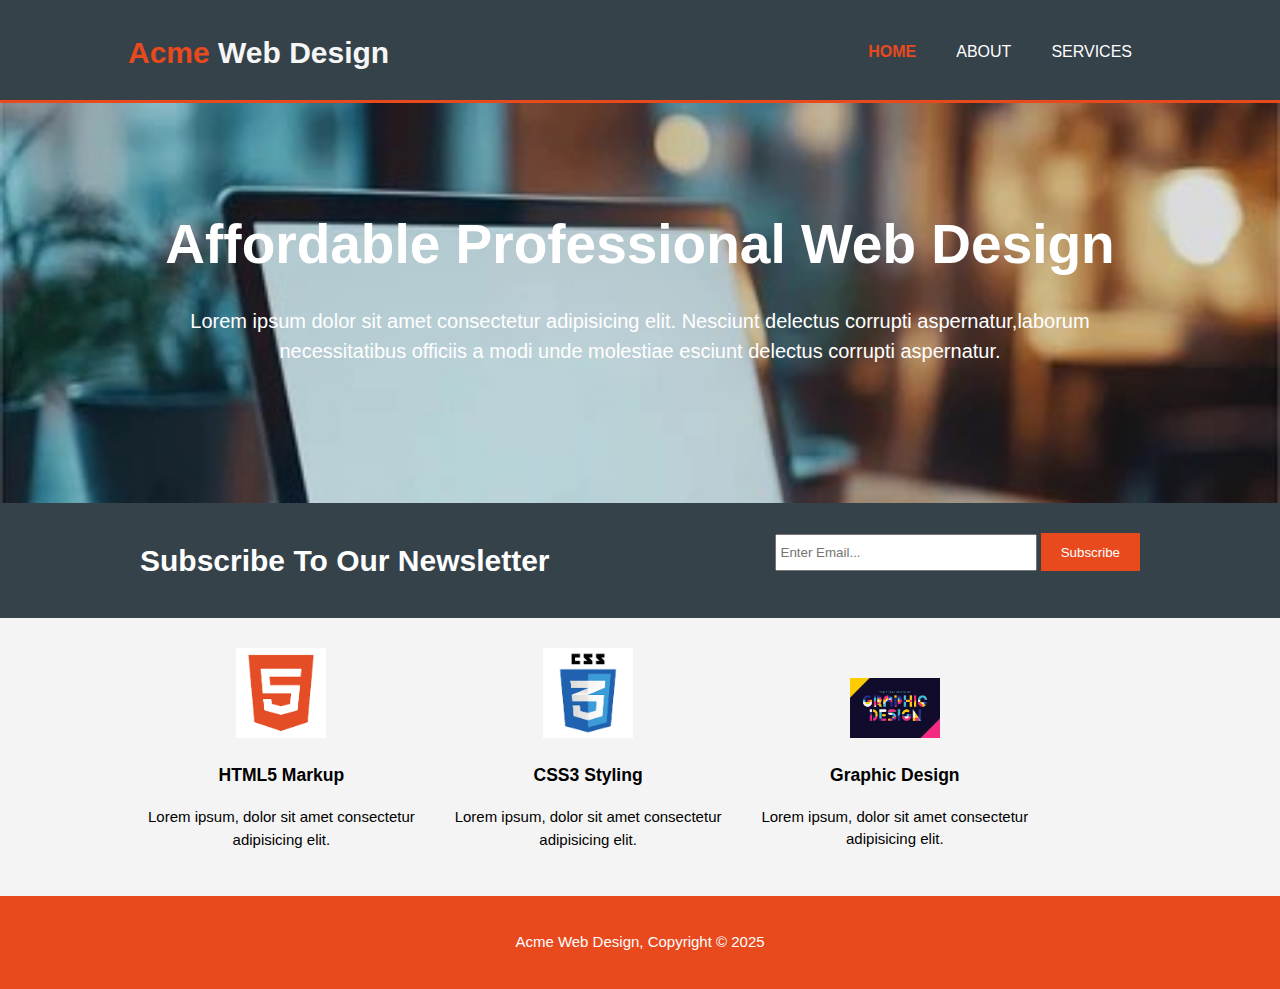
<file: index.html>
<!DOCTYPE html>
<html lang="en">
<head>
    <meta charset="UTF-8">
    <meta name="viewport" content="width=device-width, initial-scale=1.0">
    <meta name="description" content="Affordable and professional web design">
    <meta name="keywords" content="web design,Affordable web design,professional web design">
    <meta name="author" content="Brad Traversy">
    <title>Acme Web Design | Welcome</title>
    <link rel="stylesheet" href="style.css">
</head>
<body>
    <header>
        <div class="container">
            <div id="branding">
                <h1><span class="highlight">Acme</span> Web Design</h1>
            </div>
            <nav>
                <ul>
                    <li class="current"><a href="index.html">HOME</a></li>
                    <li><a href="about.html">ABOUT</a></li>
                    <li><a href="services.html">SERVICES</a></li>
                </ul>
            </nav>
        </div>
    </header>

    <section id="showcase">
        <div class="container">
            <h1>Affordable Professional Web Design</h1>
            <p>Lorem ipsum dolor sit amet consectetur adipisicing elit. Nesciunt delectus corrupti aspernatur,laborum necessitatibus officiis a modi unde molestiae esciunt delectus corrupti aspernatur.</p>
        </div>
    </section>
    <section id="newsletter">
        <div class="container">
            <h1>Subscribe To Our Newsletter</h1>
            <form>
                <input type="Email" placeholder="Enter Email..."/>
                <button type="submit" class="button_1">Subscribe</button>
            </form>
        </div>
    </section>
    <section id="boxes">
        <div class="container">
            <div class="box">
                <img src="HTML5.png">
                <h3>HTML5 Markup</h3>
                <p>Lorem ipsum, dolor sit amet consectetur adipisicing elit.</p>
            </div>
            <div class="box">
                <img src="CSS3.png">
                <h3>CSS3 Styling</h3>
                <p>Lorem ipsum, dolor sit amet consectetur adipisicing elit.</p>
            </div>
            <div class="box" id="check">
                <img src="Graphic Design.jpeg">
                <h3>Graphic Design</h3>
                <p>Lorem ipsum, dolor sit amet consectetur adipisicing elit.</p>
            </div>
        </div>
    </section>

    <footer>
        <p>Acme Web Design, Copyright &copy; 2025</p>
    </footer>
    
</body>
</html>
</file>
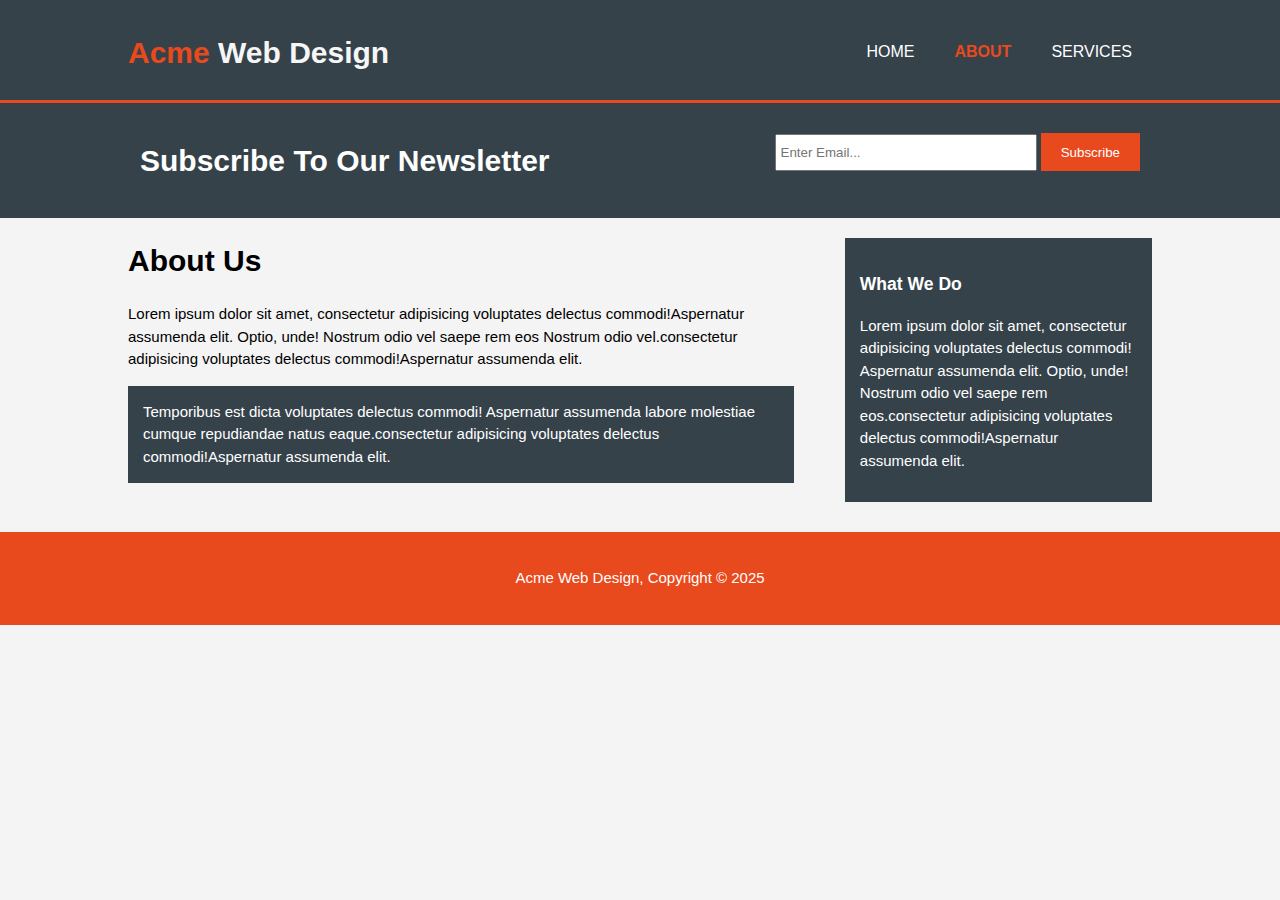
<file: about.html>
<!DOCTYPE html>
<html lang="en">
<head>
    <meta charset="UTF-8">
    <meta name="viewport" content="width=device-width, initial-scale=1.0">
    <meta name="description" content="Affordable and professional web design">
    <meta name="keywords" content="web design,Affordable web design,professional web design">
    <meta name="author" content="Brad Traversy">
    <title>Acme Web Design | About</title>
    <link rel="stylesheet" href="style.css">
</head>
<body>
    <header>
        <div class="container">
            <div id="branding">
                <h1><span class="highlight">Acme</span> Web Design</h1>
            </div>
            <nav>
                <ul>
                    <li><a href="index.html">HOME</a></li>
                    <li class="current"><a href="about.html">ABOUT</a></li>
                    <li><a href="services.html">SERVICES</a></li>
                </ul>
            </nav>
        </div>
    </header>

    <section id="newsletter">
        <div class="container">
            <h1>Subscribe To Our Newsletter</h1>
            <form>
                <input type="Email" placeholder="Enter Email..."/>
                <button type="submit" class="button_1">Subscribe</button>
            </form>
        </div>
    </section>
    <section id="main">
        <div class="container">
            <article id="main-col">
                <h1 class="page-title">About Us</h1>
                <p>Lorem ipsum dolor sit amet, consectetur adipisicing voluptates delectus commodi!Aspernatur assumenda elit. Optio, unde! Nostrum odio vel saepe rem eos Nostrum odio vel.consectetur adipisicing voluptates delectus commodi!Aspernatur assumenda elit.</p>
                <p class="dark">Temporibus est dicta voluptates delectus commodi! Aspernatur assumenda labore molestiae cumque repudiandae natus eaque.consectetur adipisicing voluptates delectus commodi!Aspernatur assumenda elit.</p>
            </article>
            <aside id="sidebar">
                <div class="dark">
                <h3>What We Do</h3>
                <p>Lorem ipsum dolor sit amet, consectetur adipisicing voluptates delectus commodi! Aspernatur assumenda elit. Optio, unde! Nostrum odio vel saepe rem eos.consectetur adipisicing voluptates delectus commodi!Aspernatur assumenda elit.</p>
                </div>
            </aside>
        </div>
    </section>

    <footer>
        <p>Acme Web Design, Copyright &copy; 2025</p>
    </footer>
    
</body>
</html>
</file>
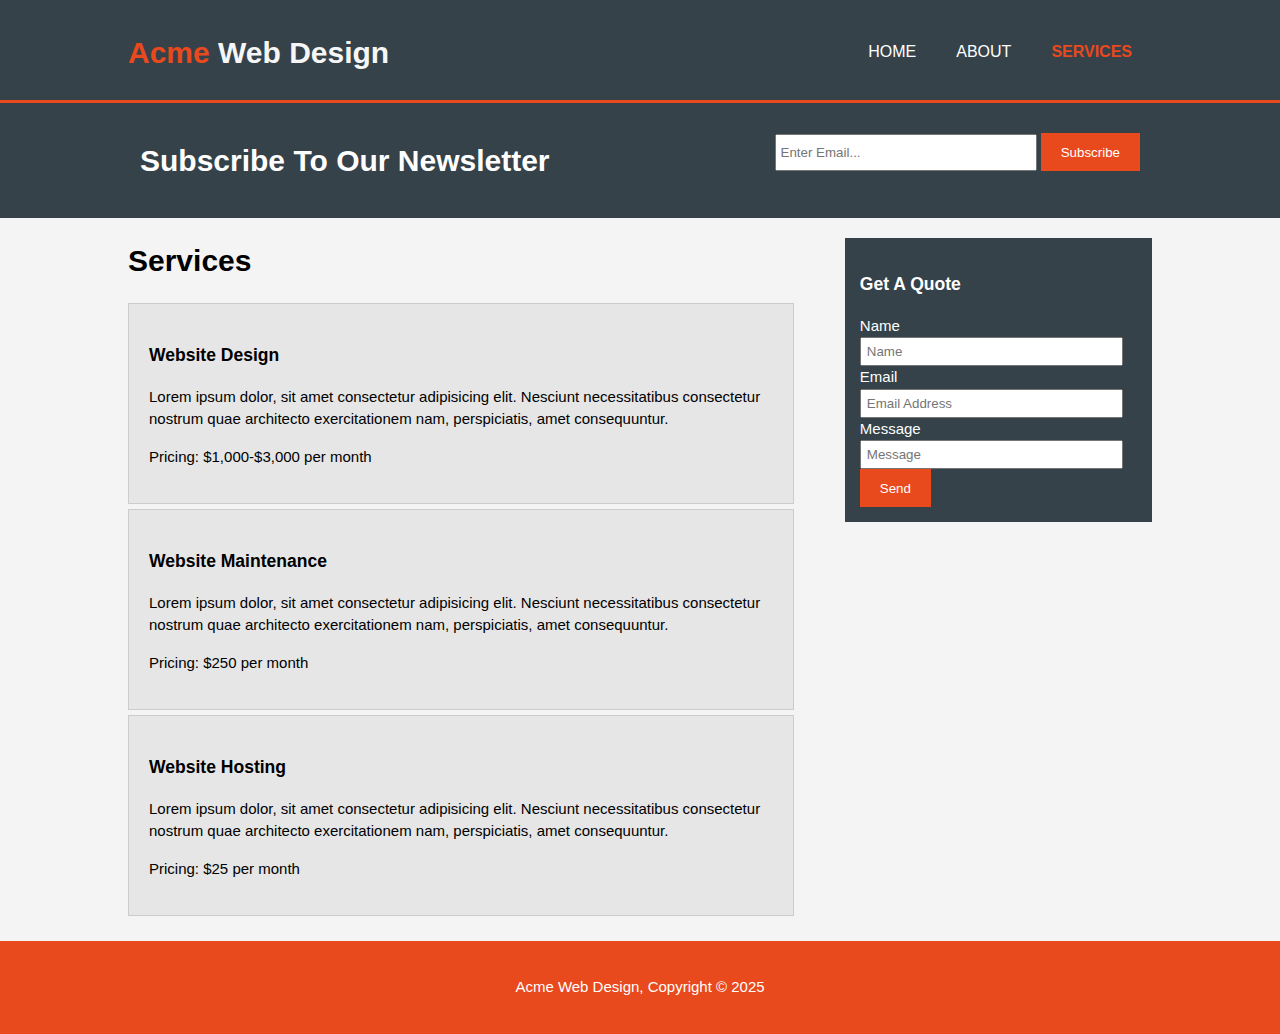
<file: services.html>
<!DOCTYPE html>
<html lang="en">
<head>
    <meta charset="UTF-8">
    <meta name="viewport" content="width=device-width, initial-scale=1.0">
    <meta name="description" content="Affordable and professional web design">
    <meta name="keywords" content="web design,Affordable web design,professional web design">
    <meta name="author" content="Brad Traversy">
    <title>Acme Web Design | Services</title>
    <link rel="stylesheet" href="style.css">
</head>
<body>
    <header>
        <div class="container">
            <div id="branding">
                <h1><span class="highlight">Acme</span> Web Design</h1>
            </div>
            <nav>
                <ul>
                    <li><a href="index.html">HOME</a></li>
                    <li><a href="about.html">ABOUT</a></li>
                    <li class="current"><a href="services.html">SERVICES</a></li>
                </ul>
            </nav>
        </div>
    </header>

    <section id="newsletter">
        <div class="container">
            <h1>Subscribe To Our Newsletter</h1>
            <form>
                <input type="Email" placeholder="Enter Email..."/>
                <button type="submit" class="button_1">Subscribe</button>
            </form>
        </div>
    </section>
    <section id="main">
        <div class="container">
            <article id="main-col">
                <h1 class="page-title">Services</h1>
                <ul id="services">
                    <li>
                        <h3>Website Design</h3>
                        <p>Lorem ipsum dolor, sit amet consectetur adipisicing elit. Nesciunt necessitatibus consectetur nostrum quae architecto exercitationem nam, perspiciatis, amet consequuntur.</p>
                        <p>Pricing: $1,000-$3,000 per month</p>
                    </li>
                    <li>
                        <h3>Website Maintenance</h3>
                        <p>Lorem ipsum dolor, sit amet consectetur adipisicing elit. Nesciunt necessitatibus consectetur nostrum quae architecto exercitationem nam, perspiciatis, amet consequuntur.</p>
                        <p>Pricing: $250 per month</p>
                    </li>
                    <li>
                        <h3>Website Hosting</h3>
                        <p>Lorem ipsum dolor, sit amet consectetur adipisicing elit. Nesciunt necessitatibus consectetur nostrum quae architecto exercitationem nam, perspiciatis, amet consequuntur.</p>
                        <p>Pricing: $25 per month</p>
                    </li>
                </ul>
            </article>
            <aside id="sidebar">
                <div class="dark">
                <h3>Get A Quote</h3>
                <form class="quote">
                    <div>
                        <label>Name</label><br>
                        <input type="text" placeholder="Name">
                    </div>
                    <div>
                        <label>Email</label><br>
                        <input type="text" placeholder="Email Address">
                    </div>
                    <div>
                        <label>Message</label><br>
                        <input type="text" placeholder="Message">
                    </div>
                    <button class="button_1" type="submit">Send</button>
                </form>
                </div>
            </aside>
        </div>
    </section>

    <footer>
        <p>Acme Web Design, Copyright &copy; 2025</p>
    </footer>
    
</body>
</html>
</file>
<file: style.css>
body
{
    /* font-family: Arial, Helvetica, sans-serif;
    font-size:15px;
    line-height:1.5; */
    font: 15px/1.5 Arial, Helvetica, sans-serif;
    padding:0;
    margin:0;
    background-color: #f4f4f4;
}

/* Global */
.container
{
    width:80%;
    margin:auto;
    overflow:hidden;
}
ul
{
    margin:0;
    padding:0;  
}
.button_1
{
    height:38px;
    background-color:#e8491d;
    border:0;
    padding-left:20px;
    padding-right:20px;
    color:#ffffff;
}
.dark
{
    padding:15px;
    background:#35424a;
    color:#ffffff;
    margin-top:10px;
    margin-bottom:10px;

}
/* header */
header{
    background-color:#35424a;
    color:#f6f6f6;
    padding-top:30px;
    min-height:70px;
    border-bottom:3px solid #e8491d;
}
header a{
    color:#ffffff;
    text-decoration:none;
    /* ami bhule jodi lowercase a ditam */
    /* text-transform: uppercase; */
    font-size: 16px;
}
header li
{
    float:left;
    display:inline;
    /* t,r,b,l   */
    padding:0 20px 0 20px;
}
header #branding
{
    float:left;
}
header #branding h1
{
    margin:0;
}
header nav{
    float:right;
    margin-top:10px;
}
header .highlight, header .current a
{
    color:#e8491d;
    font-weight:bold;
}
header a:hover{
    color:#cccccc;
    font-weight:bold;
}
/* showcase */
#showcase
{
    min-height:400px;
    background: url('showcase1.jpg') no-repeat 0 0;
    background-size: cover;
    text-align:center;
    color:#ffffff;
}
#showcase h1{
    margin-top:100px;
    font-size:55px;
    margin-bottom:10px;
}
#showcase p{
    font-size:20px;
}
/* newsletter */
#newsletter
{
    padding:15px;
    color:#ffffff;
    background:#35424a;
}
#newsletter h1{
   
    float:left;
}
#newsletter form{
   
    float:right;
    margin-top:15px;
}
#newsletter input[type="email"]{
   
    padding:4px;
    height:25px;
    width:250px;
}

/* Boxes */
#boxes
{
    margin-top:20px;
}
#boxes .box
{
    float:left;
    text-align:center;
    width:28%;
    padding:10px;
}
#boxes .box img{
    width:90px;
}
/* sidebox */
aside#sidebar
{
    float:right;
    width:30%;
    margin-top:10px;
}
aside#sidebar .quote input,aside#sidebar .quote textarea
{
    width:90%;
    padding:5px;
}
/* Main-col */
article#main-col
{
    float:left;
    width:65%;
}
/* services */
ul#services li
{
    list-style:none;
    padding:20px;
    border:1px solid #cccccc;
    margin-bottom:5px;
    background: #e6e6e6;
}
#check
{
    margin-top:30px;
}
footer{
    padding:20px;
    margin-top:20px;
    color:#ffffff;
    background-color: #e8491d;
    text-align:center;
}

@media(max-width:768px)
{
    header #branding, header nav, header nav li,#newsletter h1,#newsletter form,#boxes .box,article#main-col,aside#sidebar
    {
        float:none;
        text-align:center;
        width:100%;
    }
    header
    {
        padding-bottom:10px;
    }
    #showcase
    {
        margin-top:40px;
    }
    #newsletter button,.quote button{
        display:block;
        width:100%;
    }
    #newsletter form input[type="email"],.quote input,quote .textarea{
        display:block;
        width:100%;
    }
}
</file>
